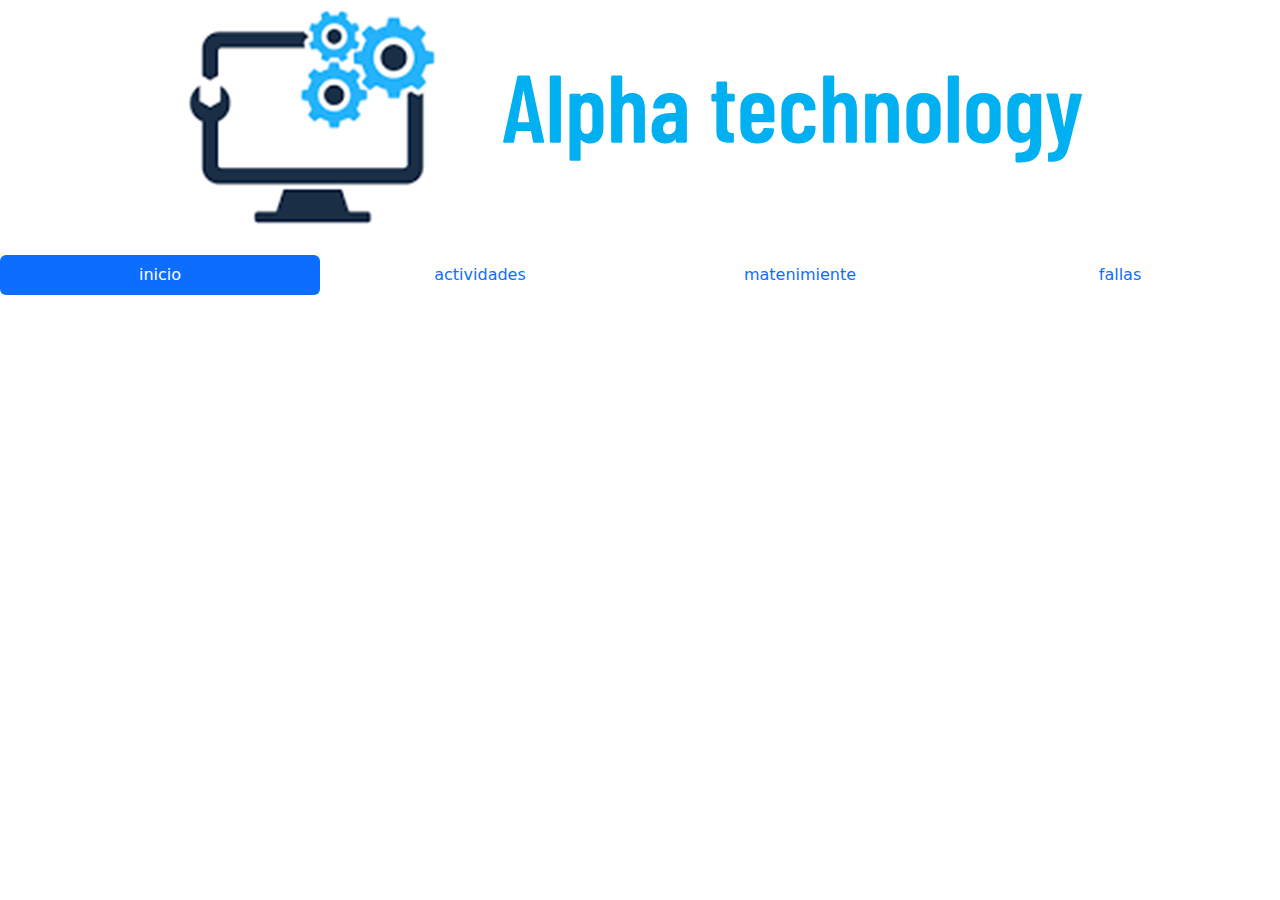
<file: index.html>
<!DOCTYPE html>
<html>
<head>
	<meta charset="utf-8">
	<meta name="viewport" content="width=device-width, initial-scale=1">
	<title>Alpha technology</title>
	<link rel="stylesheet" type="text/css" href="css/bootstrap.css">
	<link rel="stylesheet" type="text/css" href="css/bootstrap.min.css">

</head>
<body>
	<center>
		<img src="Alpha technology.png">
	</center>
	<ul class="nav nav-pills nav-justified">
  <li class="nav-item">
    <a class="nav-link active" aria-current="page" href="inicio.html">inicio</a>
  </li>
  <li class="nav-item">
    <a class="nav-link" href="actividades.html">actividades</a>
  </li>
  <li class="nav-item">
    <a class="nav-link" href="mantenimiento.html">matenimiente</a>
  </li>
  <li class="nav-item">
   <a class="nav-link" href="fallas.html">fallas</a>
  </li>
</ul>
</body>

</head>
<body>

</body>
</html>
</file>
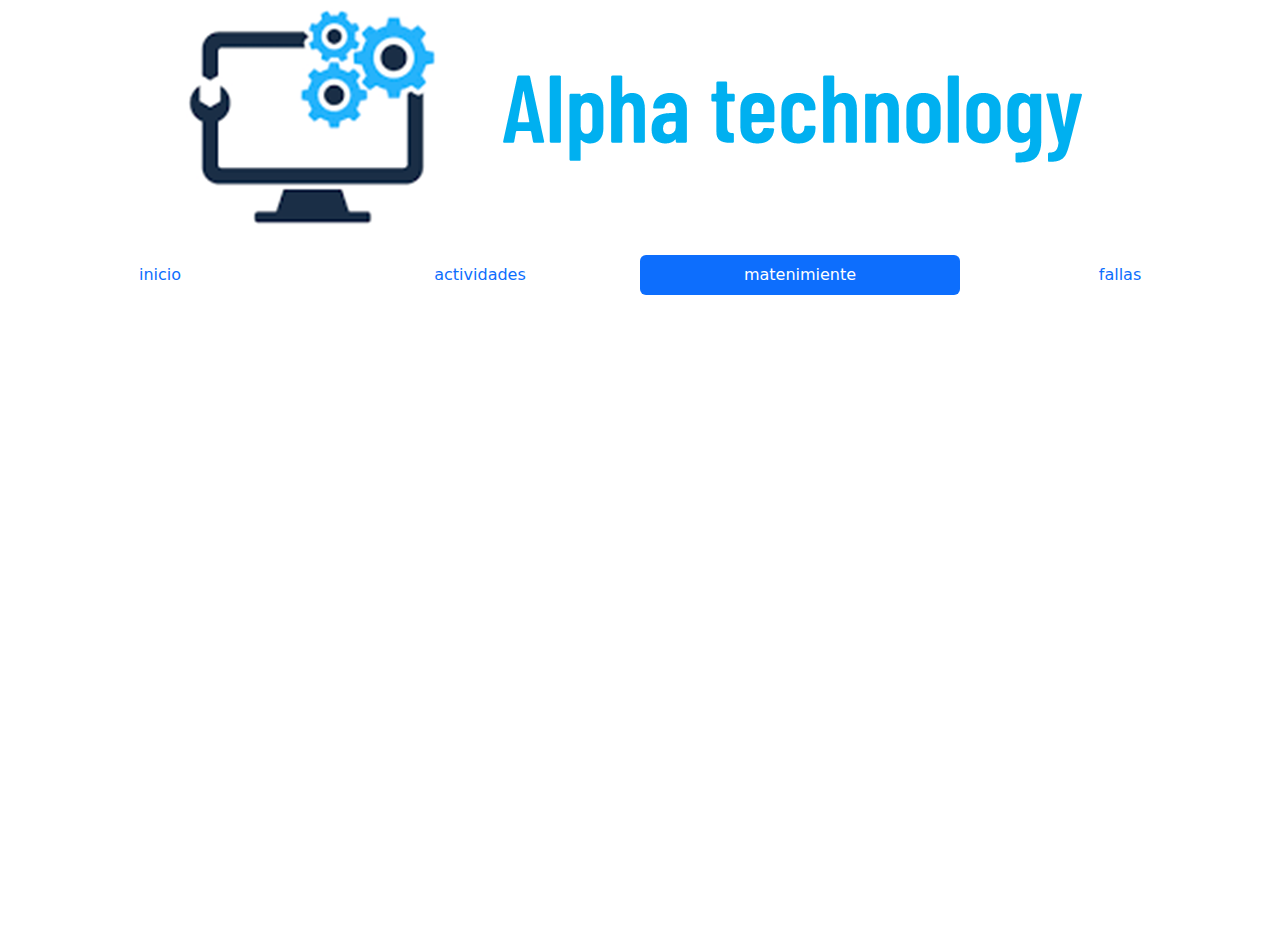
<file: mantenimiento.html>
<!DOCTYPE html>
<html>
<head>
	<meta charset="utf-8">
	<meta name="viewport" content="width=device-width, initial-scale=1">
	<title>Alpha technology</title>
	<link rel="stylesheet" type="text/css" href="css/bootstrap.css">
	<link rel="stylesheet" type="text/css" href="css/bootstrap.min.css">

</head>
<body>
	<center>
		<img src="Alpha technology.png">
	</center>
	<ul class="nav nav-pills nav-justified">
  <li class="nav-item">
    <a class="nav-link" href="inicio.html">inicio</a>
  </li>
  <li class="nav-item">
    <a class="nav-link" href="actividades.html">actividades</a>
  </li>
  <li class="nav-item">
    <a class="nav-link active" href="mantenimiento.html">matenimiente</a>
  </li>
   <li class="nav-item">
    <a class="nav-link" href="fallas.html">fallas</a>
  </li>
  <br>
  <br>
<div class="container"> 
 <div class="row">
  <div class="col-md-12">
    <br>
    <center>
      <iframe src="limpiarpc.pdf" width="100%" height="600xp"></iframe>
    </center>
 
</ul>

    
  </div>
 </div>    
</div>
</body>

</head>
<body>

</body>
</html>
</file>
